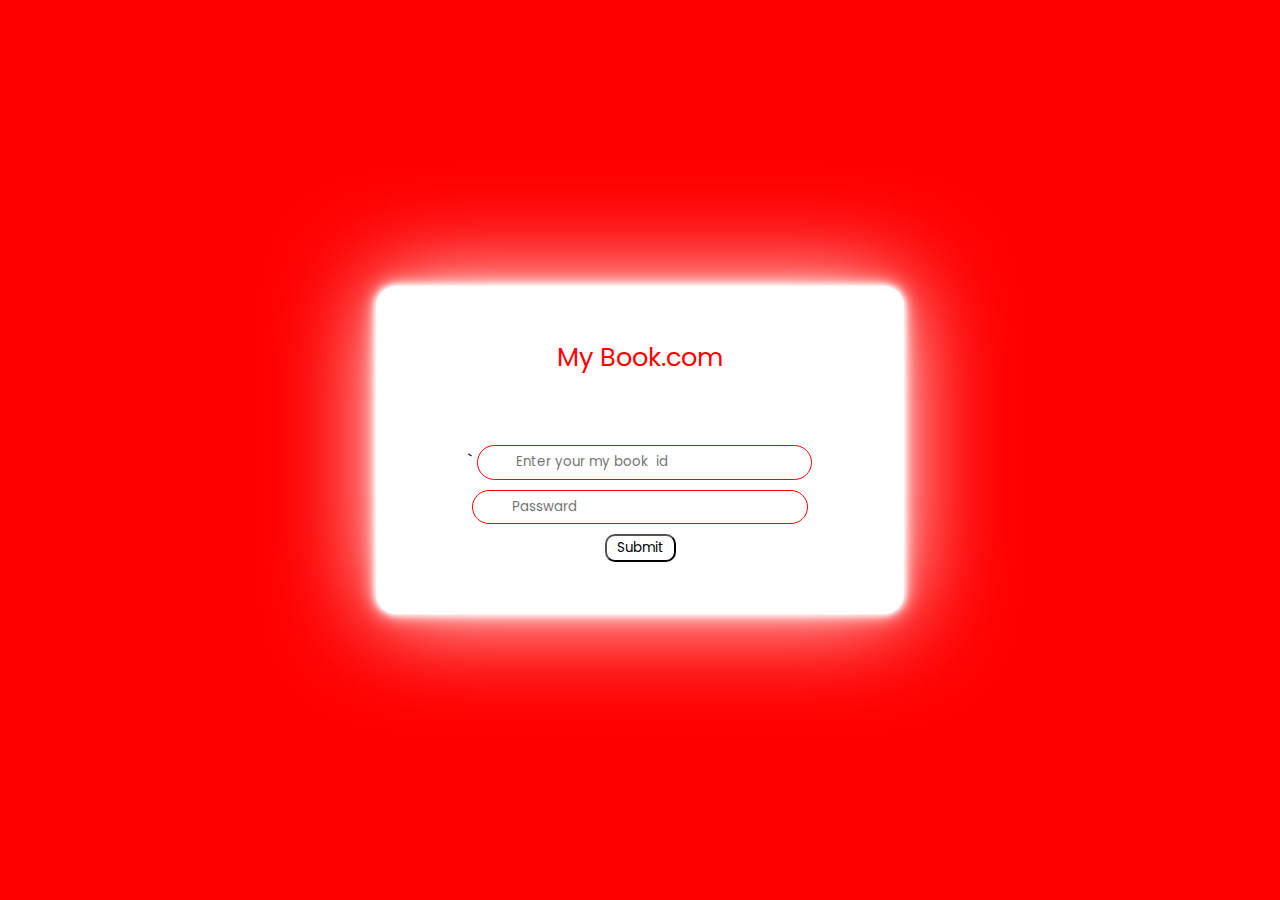
<file: login.html>
<!DOCTYPE html>
<html lang="en">

<head>
    <meta charset="UTF-8">
    <meta name="viewport" content="width=device-width, initial-scale=1.0">
    <title>Login-page-for-book-web</title>
    <link rel="stylesheet" href="login.css">
    <link rel="stylesheet" href="https://cdnjs.cloudflare.com/ajax/libs/font-awesome/6.5.1/css/all.min.css"
        integrity="sha512-DTOQO9RWCH3ppGqcWaEA1BIZOC6xxalwEsw9c2QQeAIftl+Vegovlnee1c9QX4TctnWMn13TZye+giMm8e2LwA=="
        crossorigin="anonymous" referrerpolicy="no-referrer" />
</head>

<body>
    <div class="main">
        <div class="forms">
            <div class="head">My Book.com</div>
            <div class="heading">Login</div>
            <div>
                <i class="fa-solid fa-user"></i>`
                <input class="bb" type="text" placeholder="Enter your my book  id" required>
            </div>
            <div>

                <i class="fa-solid fa-unlock"></i>
                <input class="bb" type="password" placeholder="Passward" required>
            </div>
            <div>
                <input class="xyz" type="submit" value="Submit">
            </div>

        </div>
    </div>
</body>

</html>
</file>
<file: login.css>
@import url('https://fonts.googleapis.com/css2?family=Poppins:ital,wght@0,400;0,500;0,600;1,500&display=swap');


* {
    margin: 0;
    padding: 0;

    font-family: 'Poppins', sans-serif;

}

html,
body {
    background-color: red;
}

.main {
    height: 100vh;
    width: 100vw;

}

.main {
    display: flex;
    flex-direction: column;
    justify-content: center;
    align-items: center;
}

.head {
    color: red;
    font-size: 2vw;
}

.main .forms {
    display: flex;
    flex-direction: column;
    align-items: center;
    justify-content: center;
    gap: 10px;
}

.forms {
    border: 2px solid white;
    border-radius: 20px;
    padding: 50px 90px;
    background-color: #ffff;
    box-shadow: 0 0 5px white, 0 0 10px white, 0 0 20px white, 0 0 100px white;
}

.forms .input {
    box-shadow: 0 0 10px white;
}

.bb {
    padding: .5vw 3vw;
    border: 1px solid red;
    border-radius: 25px;
}

.forms .xyz {
    background-color: white;
    padding: 2px 10px;
    border-radius: 10px;
    color: black
}

.heading {
    color: white;
    font-size: 2rem;
    font-weight: bold;
}

.forms .xyz:hover {
    background-color: black;
    color: white;
    cursor: grab;
    box-shadow: 0 0 5px, 0 0 10px, 0 0 100px;
}

@media (max-width:380px) {
    .forms {
        height: 30vh;
        width: 20vw;

    }
}

@media (max-width:237px) {
    .forms {
        height: 25vh;
        width: 10vw;

    }
}
</file>
